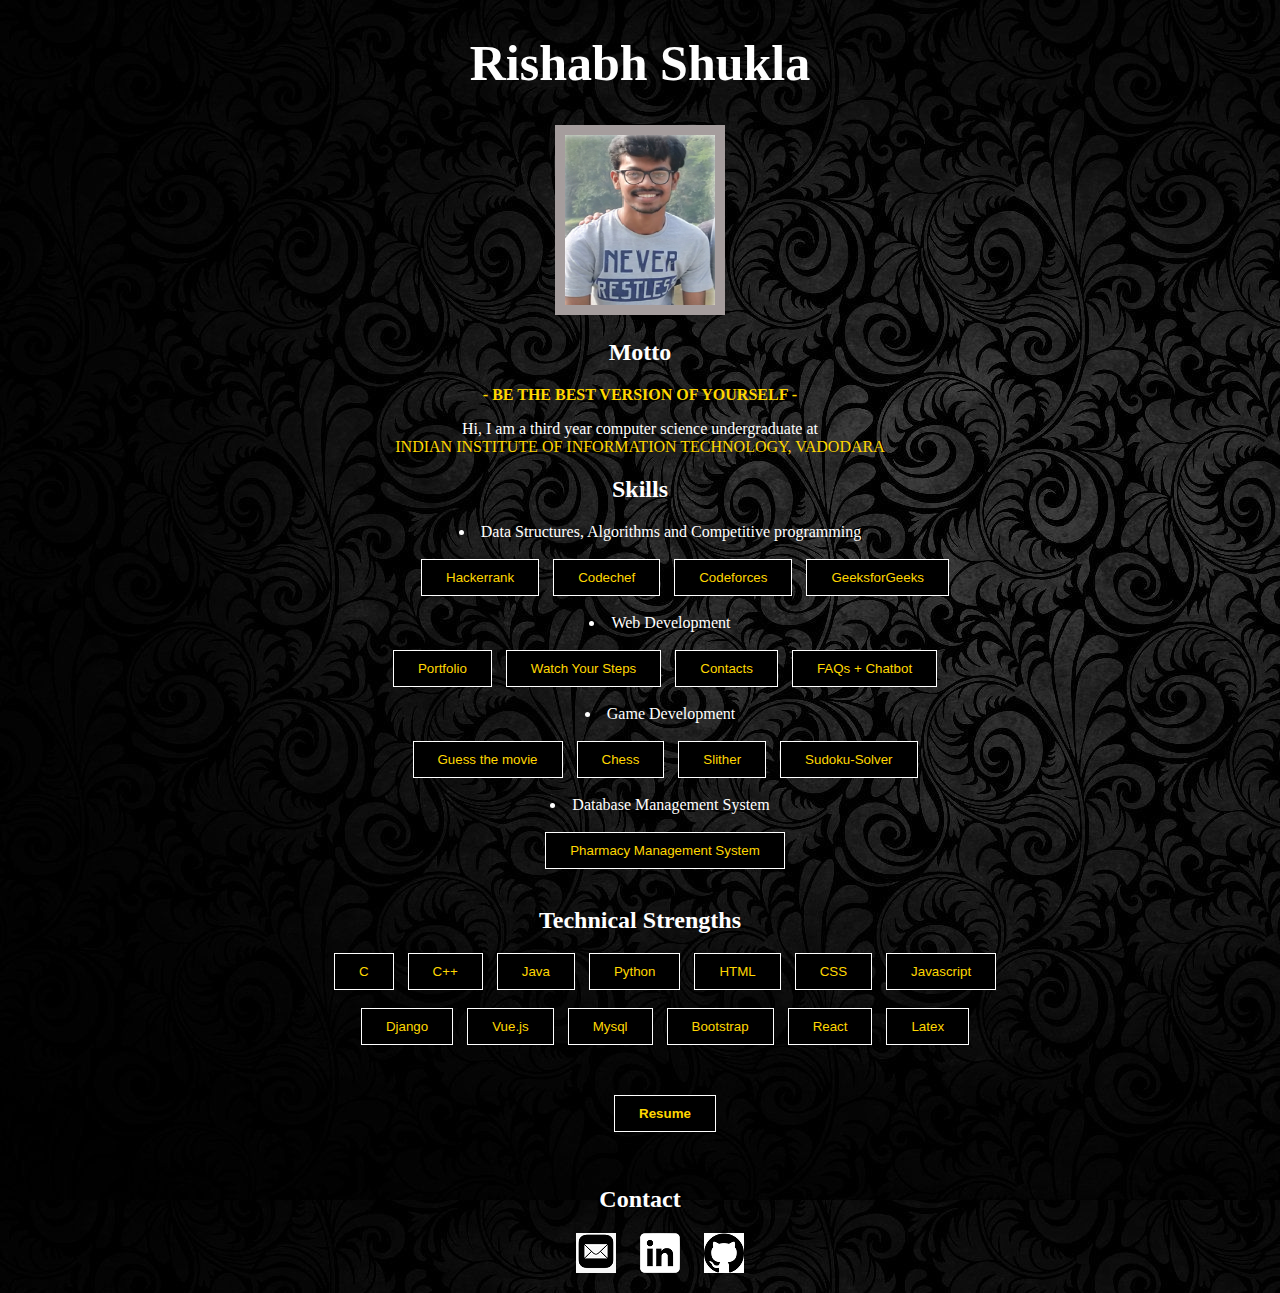
<file: index.html>
<!DOCTYPE html>

<head>
  <link rel="stylesheet" type="text/css" href="stylish.css" />
  <title>Rishabh Shukla</title>
</head>

<body>
  <h1 class="glow">Rishabh Shukla</h1>
  <center>
    <img class="mypic" alt="my_picture" src="Pic.png"/>
    <h2>Motto</h2>
    <p class="moto"><b>-   BE THE BEST VERSION OF YOURSELF   -</b></p>
      
  </center>
  <div class="description">
    <p>
      Hi, I am a third year computer science undergraduate at <br/><p2 class="college_name">INDIAN INSTITUTE OF INFORMATION TECHNOLOGY, VADODARA</p2>
      <h2>Skills</h2>
      <ul>
        <li>Data Structures, Algorithms and Competitive programming</li>
        <ul>
          <br/>
          <div class="btn-group">
            <a class="Hackerrank" href="https://www.hackerrank.com/Rishu15" target="_blank"><button>Hackerrank</button></a>
            <a class="Codechef" href="https://www.codechef.com/users/myster"><button>Codechef</button></a>
            <a class="Codeforces" href="https://codeforces.com/profile/Mysterrishu"><button>Codeforces</button></a>
            <a class="GeeksforGeeks" href="https://auth.geeksforgeeks.org/user/shuklarishabh356/practice/"><button>GeeksforGeeks</button></a>
          </div>
        </ul>
        <br/>
        <li>Web Development</li>
        <br/>
        <div class="btn-group">
          <a href="https://rishabhshukla1511.github.io/"><button>Portfolio</button></a>
          <a href="https://github.com/RishabhShukla1511/WatchYourSteps.github.io"><button>Watch Your Steps</button></a>
          <a href="https://github.com/RishabhShukla1511/Contact-List"><button>Contacts</button></a>
          <a href="https://github.com/RishabhShukla1511/FAQs"><button>FAQs + Chatbot</button></a>
        </div>
        <br/>
        <li>Game Development</li>
        <br/>
        <div class="btn-group">
          <a href="https://github.com/RishabhShukla1511/Guess-the-movie-game"><button>Guess the movie</button></a>
          <a href="https://github.com/RishabhShukla1511/Chess-Java"><button>Chess</button></a>
          <a href="https://github.com/RishabhShukla1511/Slither-Game"><button>Slither</button></a>
          <a href="https://github.com/RishabhShukla1511/Sudoku-Solver"><button>Sudoku-Solver</button></a>
        </div>
        <br/>
        <li>Database Management System</li>
        <br/>
        <div class="btn-group">
          <a href="https://github.com/RishabhShukla1511/Pharmacy-Management"><button>Pharmacy Management System</button></a>
        </div>
        <br/>
      </ul>
      <h2>Technical Strengths</h2>
      <ul>
          <div class="btn-group">
            <a href=""><button>C</button></a>
            <a href=""><button>C++</button></a>
            <a href=""><button>Java</button></a>
            <a href=""><button>Python</button></a>
            <a href=""><button>HTML</button></a>
            <a href=""><button>CSS</button></a>
            <a href=""><button>Javascript</button></a>
            <br/><br/>
            <a href=""><button>Django</button></a>
            <a href=""><button>Vue.js</button></a>
            <a href="https://www.coursera.org/account/accomplishments/certificate/NFU32JTCSAU5"><button>Mysql</button></a>
            <a href=""><button>Bootstrap</button></a>
            <a href=""><button>React</button></a>
            <a href=""><button>Latex</button></a>
          </div>
      </ul>
      <br/>
      <ul>
        <div class="btn-group">
          <a href="https://rishabhshukla1511.github.io/resume/"><button><b>Resume</b></button></a>
        </div>
    </ul>
      <br/>
      <h2>Contact</h2>
      <ul>
          <div class="contact">
            <a class="Mail" href="mailto:shuklarishabh356@gmail.com"><img hspace="10px" src="mail.png"/></a>
            <a class="Linkedin" href="https://www.linkedin.com/in/rishabh-shukla-69362b177/"><img hspace="10px" src="linkedin.png"/></a>
            <a class="Github" href="https://github.com/RishabhShukla1511"><img hspace="10px" src="github.png"/></a>
          </div>
      </ul>
    </p>
  </div>
</body>
</file>
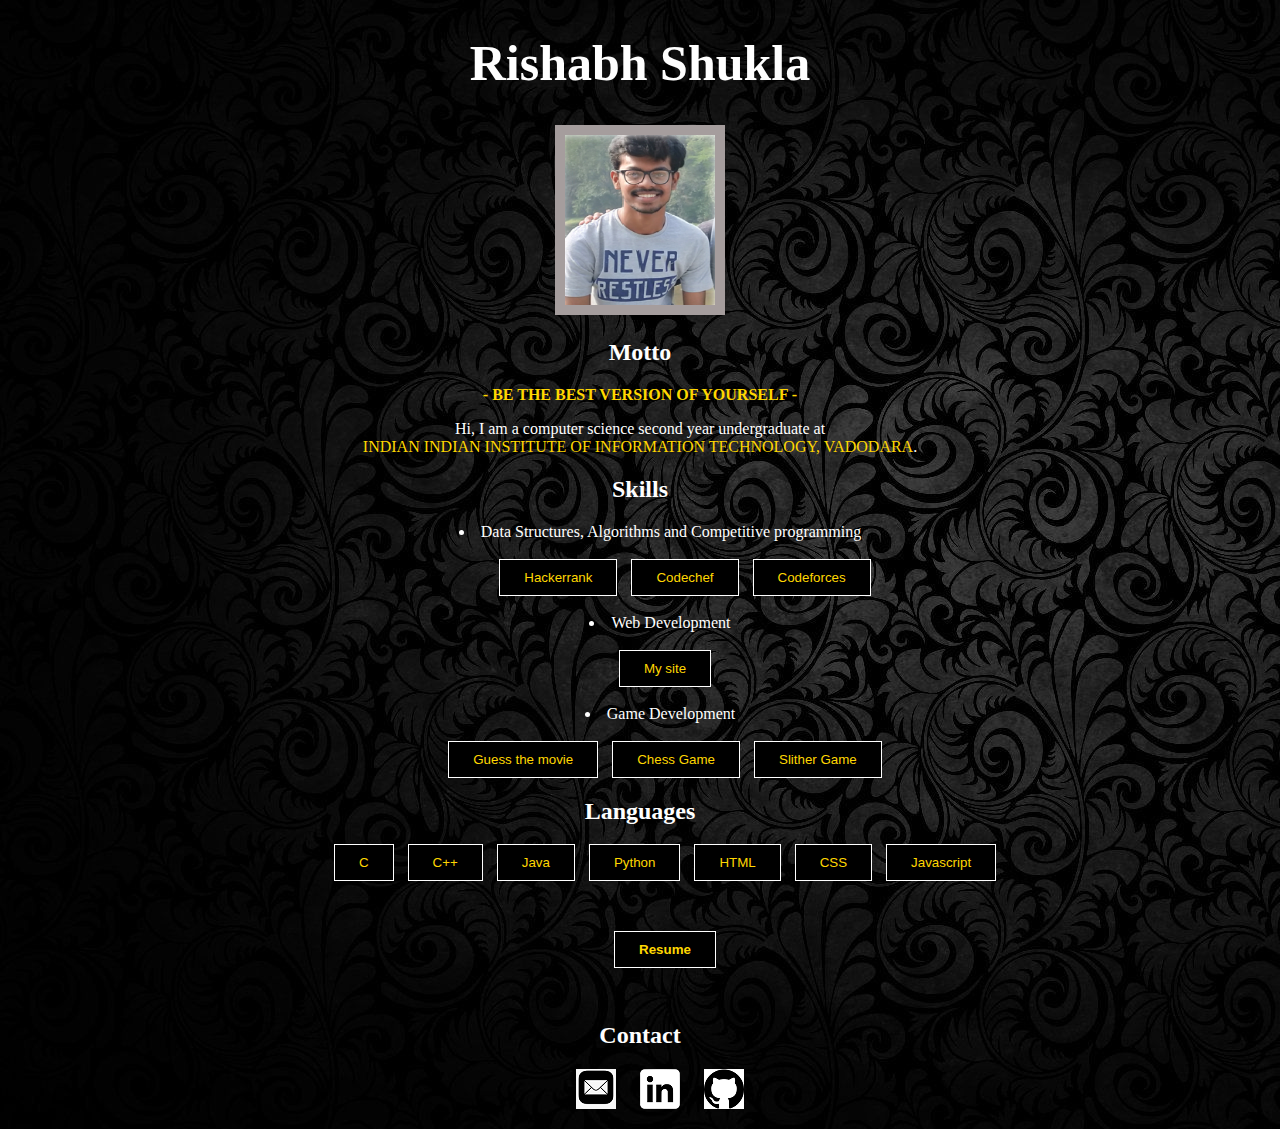
<file: home.html>
<!DOCTYPE html>

<head>
  <link rel="stylesheet" type="text/css" href="stylish.css" />
  <title>Rishabh Shukla</title>
</head>

<body>
  <h1 class="glow">Rishabh Shukla</h1>
  <center>
    <img class="mypic" alt="my_picture" src="Pic.png"/>
    <h2>Motto</h2>
    <p class="moto"><b>-   BE THE BEST VERSION OF YOURSELF   -</b></p>
      
  </center>
  <div class="description">
    <p>
      Hi, I am a computer science second year undergraduate at <br/><p2 class="college_name">INDIAN INDIAN INSTITUTE OF INFORMATION TECHNOLOGY, VADODARA</p2>.
      <h2>Skills</h2>
      <ul>
        <li>Data Structures, Algorithms and Competitive programming</li>
        <ul>
          <br/>
          <div class="btn-group">
            <a class="Hackerrank" href="https://www.hackerrank.com/Rishu15"><button>Hackerrank</button></a>
            <a class="Codechef" href="https://www.codechef.com/users/myster"><button>Codechef</button></a>
            <a class="Codeforces" href="https://codeforces.com/profile/Mysterrishu"><button>Codeforces</button></a>
          </div>
        </ul>
        <br/>
        <li>Web Development</li>
        <br/>
        <div class="btn-group">
          <a href=""><button>My site</button></a>
        </div>
        <br/>
        <li>Game Development</li>
        <br/>
        <div class="btn-group">
          <a href="https://github.com/RishabhShukla1511/Guess-the-movie-game"><button>Guess the movie</button></a>
          <a href="https://github.com/RishabhShukla1511/Chess-Java"><button>Chess Game</button></a>
          <a href="https://github.com/RishabhShukla1511/Slither-Game"><button>Slither Game</button></a>
        </div>
        
      </ul>
      <h2>Languages</h2>
      <ul>
          <div class="btn-group">
            <a href=""><button>C</button></a>
            <a href=""><button>C++</button></a>
            <a href=""><button>Java</button></a>
            <a href=""><button>Python</button></a>
            <a href=""><button>HTML</button></a>
            <a href=""><button>CSS</button></a>
            <a href=""><button>Javascript</button></a>
          </div>
      </ul>
      <br/>
      <ul>
        <div class="btn-group">
          <a href=""><button><b>Resume</b></button></a>
        </div>
    </ul>
      <br/>
      <h2>Contact</h2>
      <ul>
          <div class="contact">
            <a class="Mail" href="mailto:shuklarishabh356@gmail.com"><img hspace="10px" src="mail.png"/></a>
            <a class="Linkedin" href="https://www.linkedin.com/in/rishabh-shukla-69362b177/"><img hspace="10px" src="linkedin.png"/></a>
            <a class="Github" href="https://github.com/RishabhShukla1511"><img hspace="10px" src="github.png"/></a>
          </div>
      </ul>
      
    </p>
  </div>
</body>
</file>
<file: stylish.css>
/* To make the heading glow */

.glow
{
    font-size: 50px;
    color: #fff;
    text-align: center;
    -webkit-animation: glow 1s ease-in-out infinite alternate;
    -moz-animation: glow 1s ease-in-out infinite alternate;
    animation: glow 1s ease-in-out infinite alternate;
}

@-webkit-keyframes glow
{
    from
    {
      text-shadow: 0 0 10px gold, 0 0 20px gold, 0 0 30px gold, 0 0 40px #e60073, 0 0 50px gold, 0 0 60px gold, 0 0 70px gold;
    }
    
    to 
    {
      text-shadow: 0 0 20px gold, 0 0 30px gold, 0 0 40px gold, 0 0 50px gold, 0 0 60px gold, 0 0 70px gold, 0 0 80px gold;
    }
}

/* To style the picture */

.mypic
{
    width:150px;
    height:170px;
    border: 10px solid transparent;
    border-color: rgb(165, 157, 157);
}

/*To make the description text color gold*/

.moto
{
    color: gold;
}

/*To make the description text color white and align in center*/

.description
{
    color: white;
    text-align: center;
}

/*To align the text in center and bring the dots also at center*/

ul
{
    text-align: center;
    list-style-position: inside;
}

/*To make the college name text color gold*/

.college_name
{
    color: gold;
}

/*To make all buttons have background color , text as gold*/

.btn-group button
{
    background-color: black; /* Black background */
    border: 1px solid white; /* White border */
    color: gold; /* Gold text */
    padding: 10px 24px; /* Some padding */
    cursor: pointer; /* Pointer/hand icon */
    margin-left: 10px; /* Separate the buttons by space */
}

.btn-group button:not(:last-child)
{
    border-right: none; /* Prevent double borders */
}

/* Clear floats (clearfix hack) */

.btn-group:after
{
    content: "";
    clear: both;
    display: table;
}
  
/* Add a background color on hover */

.btn-group button:hover
{
    background-color: #f6f8f68a;
}

/* To make entire font of the website same and get a background image */
body
{
    background-image: url(back.jpg);
    color: white;
    font-family:Cambria, Cochin, Georgia, Times, 'Times New Roman', serif;
    float: center;
}
</file>
